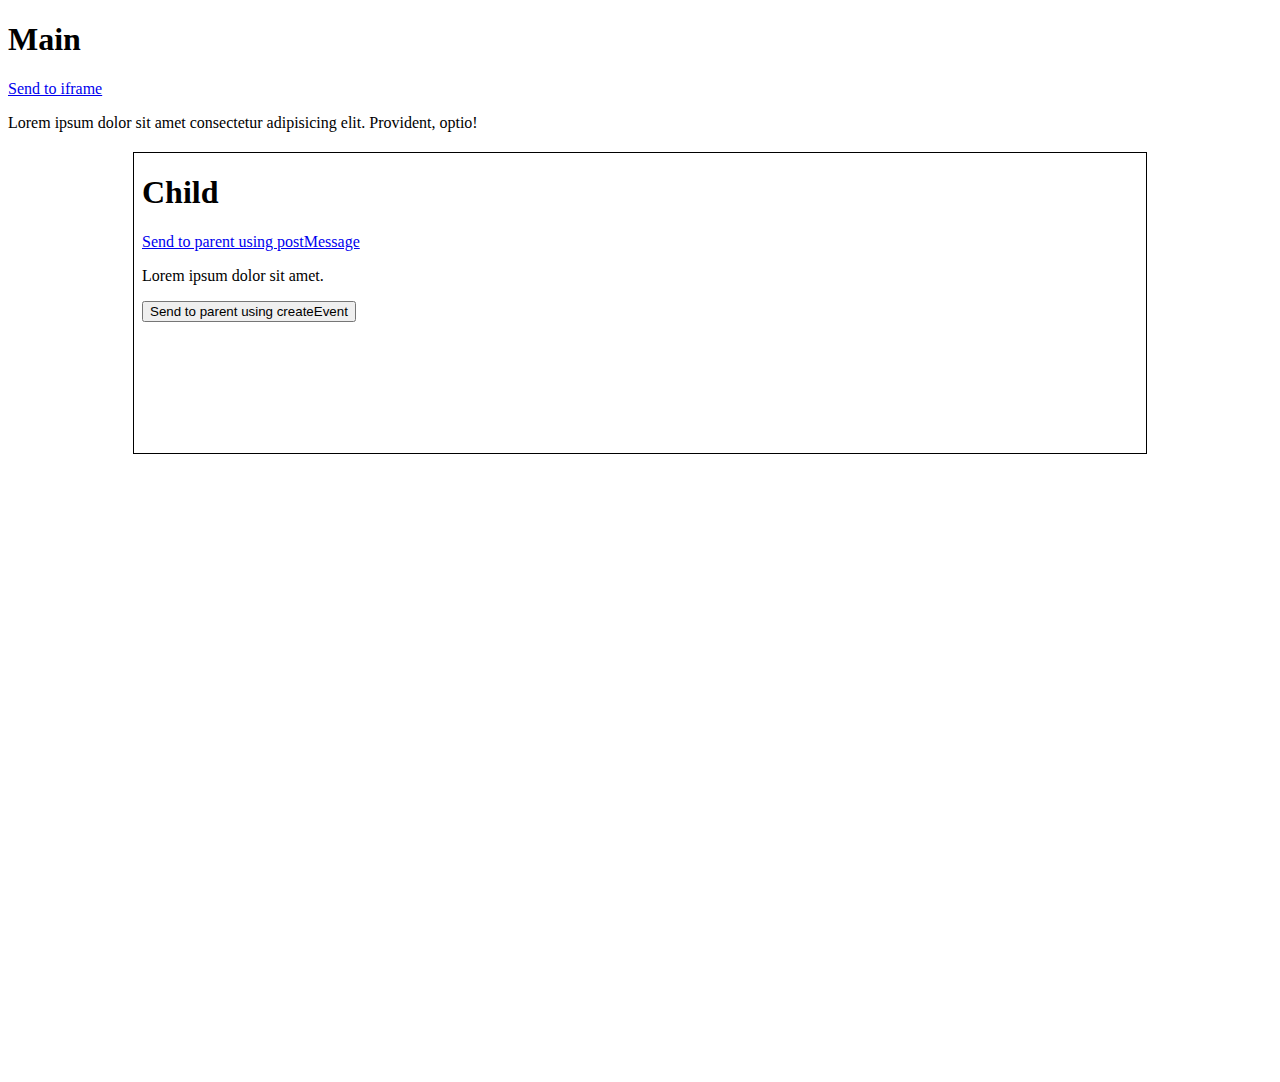
<file: index.html>
<!DOCTYPE html>
<html>

<head>
	<meta charset="utf-8" />
	<title>Main</title>
	<link rel="stylesheet" type="text/css" href="style.css" />
	<script type="text/javascript">
		function init() {
			document.addEventListener(
				"event-from-iframe",
				function (event) {
					console.log('recieved:', event.detail);
					alert("msg recieved: " + JSON.stringify(event.detail));
				},
				false
			);
			window.onmessage = function (e) {
				if (e.data == 'hello') {
					console.log('Main: recieved !')
					alert('It works!');
				}
			};
		}

		function parent2iframe() {
			console.log('sending from Main...');
			const myIframe = document.getElementById('child-iFrame');
			myIframe.contentWindow.postMessage('hello', '*');
		}
	</script>
</head>

<body onload="init()">
	<h1>Main</h1>
	<a href="javascript:parent2iframe();">Send to iframe</a>
	<p>
		Lorem ipsum dolor sit amet consectetur adipisicing elit. Provident, optio!
	</p>
	<div class="child">
		<iframe src="child.html" id="child-iFrame" type="text/html"></iframe>
	</div>
	<div class="byhours">
		<!-- <iframe src="http://www.byhours.com" id="byhours"></iframe> -->
	</div>
</body>

</html>
</file>
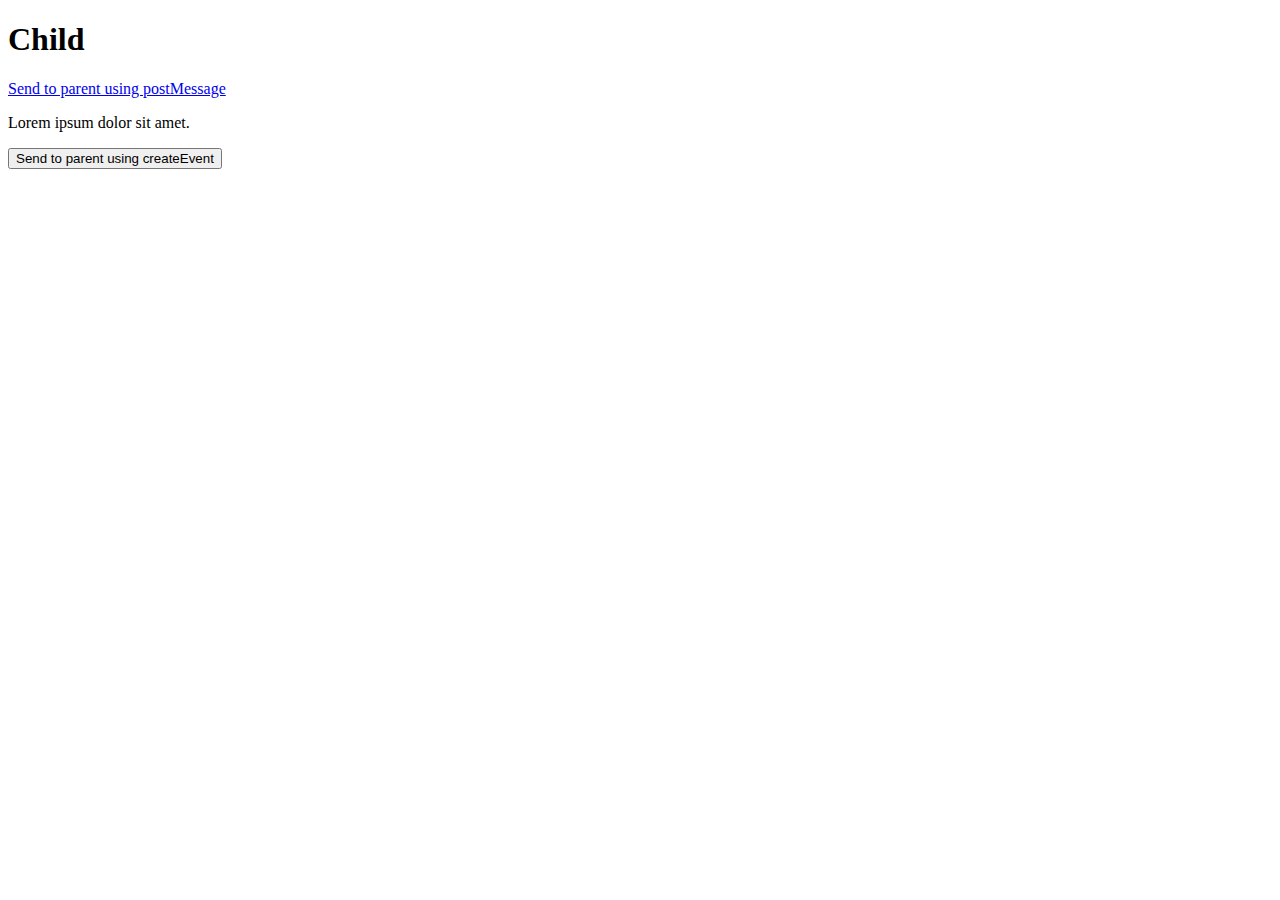
<file: child.html>
<!DOCTYPE html>
<html>

<head>
	<meta charset="utf-8" />
	<title>Child-iframe</title>
	<script type="text/javascript">
		var detail = {
			msg: "hello world!",
			year: 2021,
		};

		function onLoad() {
			window.onmessage = function (e) {
				if (e.data == 'hello') {
					console.log('Child: recieved !')
					alert('It works!');
				}
			};
		}

		function iframe2parent() {
			console.log('sending from Child...');
			window.top.postMessage('hello', '*')
		}

		function sendEvent() {
			if (typeof Event === "function") {
				var event = new CustomEvent("event-from-iframe", {
					detail,
				});
			} else {
				var event = document.createEvent("CustomEvent");
				event.initCustomEvent(
					"event-from-iframe",
					true,
					true,
					detail
				);
			}
			parent.document.dispatchEvent(event);
		}
	</script>
</head>

<body onload="onLoad()">
	<h1>Child</h1>
	<a href="javascript:iframe2parent();">Send to parent using postMessage</a>
	<p>Lorem ipsum dolor sit amet.</p>
	<button onclick="sendEvent()">Send to parent using createEvent</button>
</body>

</html>
</file>
<file: style.css>
iframe,
embed {
  width: 100%;
  height: 100%;
  border-style: hidden;
}
.child {
  width: 80%;
  height: 300px;
  border: 1px solid black;
  margin: auto;
  margin-top: 20px;
}
.byhours {
  height: 600px;
  width: 80%;
  margin: auto;
  margin-top: 20px;
}
</file>
